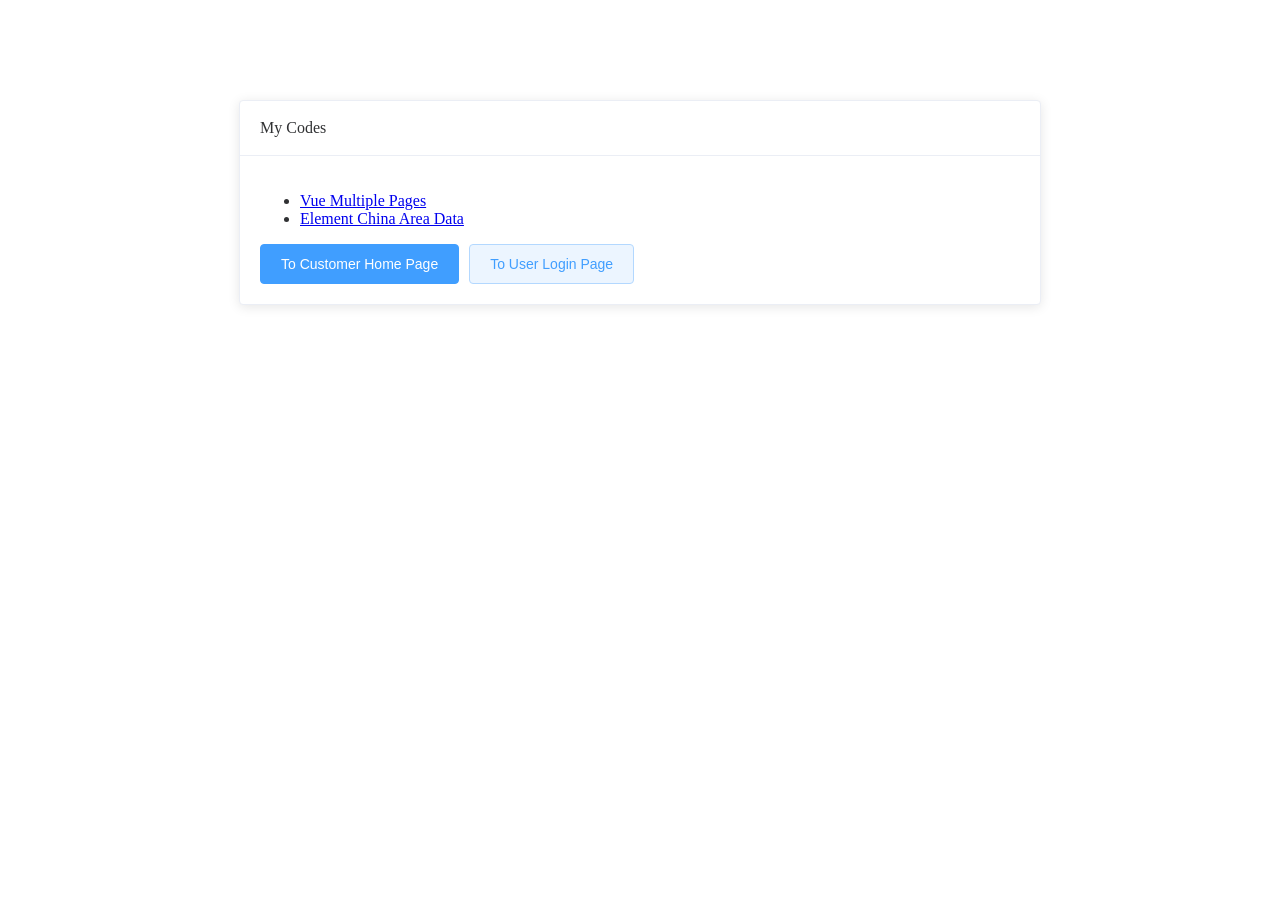
<file: docs/index.html>
<!DOCTYPE html>
<html lang=en>

<head>
    <meta charset=utf-8>
    <meta http-equiv=X-UA-Compatible content="IE=edge">
    <meta name=viewport content="width=device-width,initial-scale=1">
    <link rel=icon href=favicon.ico>
    <title>主页</title>
    <link href=static/css/chunk-vendors.9f5398fa.css rel=preload as=style>
    <link href=static/css/index.e18f0374.css rel=preload as=style>
    <link href=static/js/chunk-vendors.b3018013.js rel=preload as=script>
    <link href=static/js/index.efb7bc1a.js rel=preload as=script>
    <link href=static/css/chunk-vendors.9f5398fa.css rel=stylesheet>
    <link href=static/css/index.e18f0374.css rel=stylesheet>
</head>

<body><noscript><strong>We're sorry but multiple-pages doesn't work properly without JavaScript enabled. Please enable
            it to continue.</strong></noscript>
    <div id=app></div>
    <script src=static/js/chunk-vendors.b3018013.js></script>
    <script src=static/js/index.efb7bc1a.js></script>
</body>

</html>
</file>
